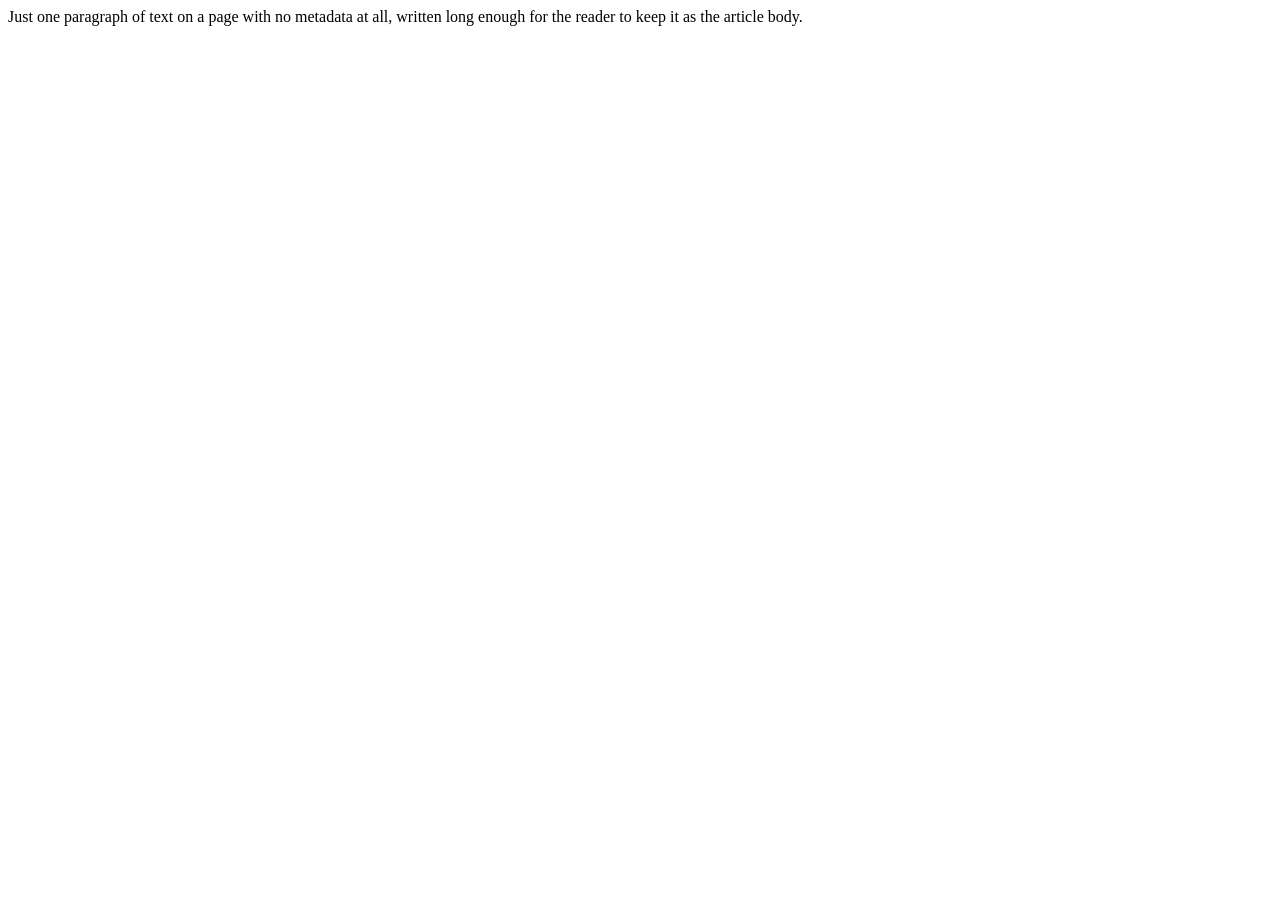
<file: tests/fixtures/bare.html>
<html><head><title>  Plain   page title  </title></head><body><div><p>Just one paragraph of text on a page with no metadata at all, written long enough for the reader to keep it as the article body.</p></div></body></html>
</file>
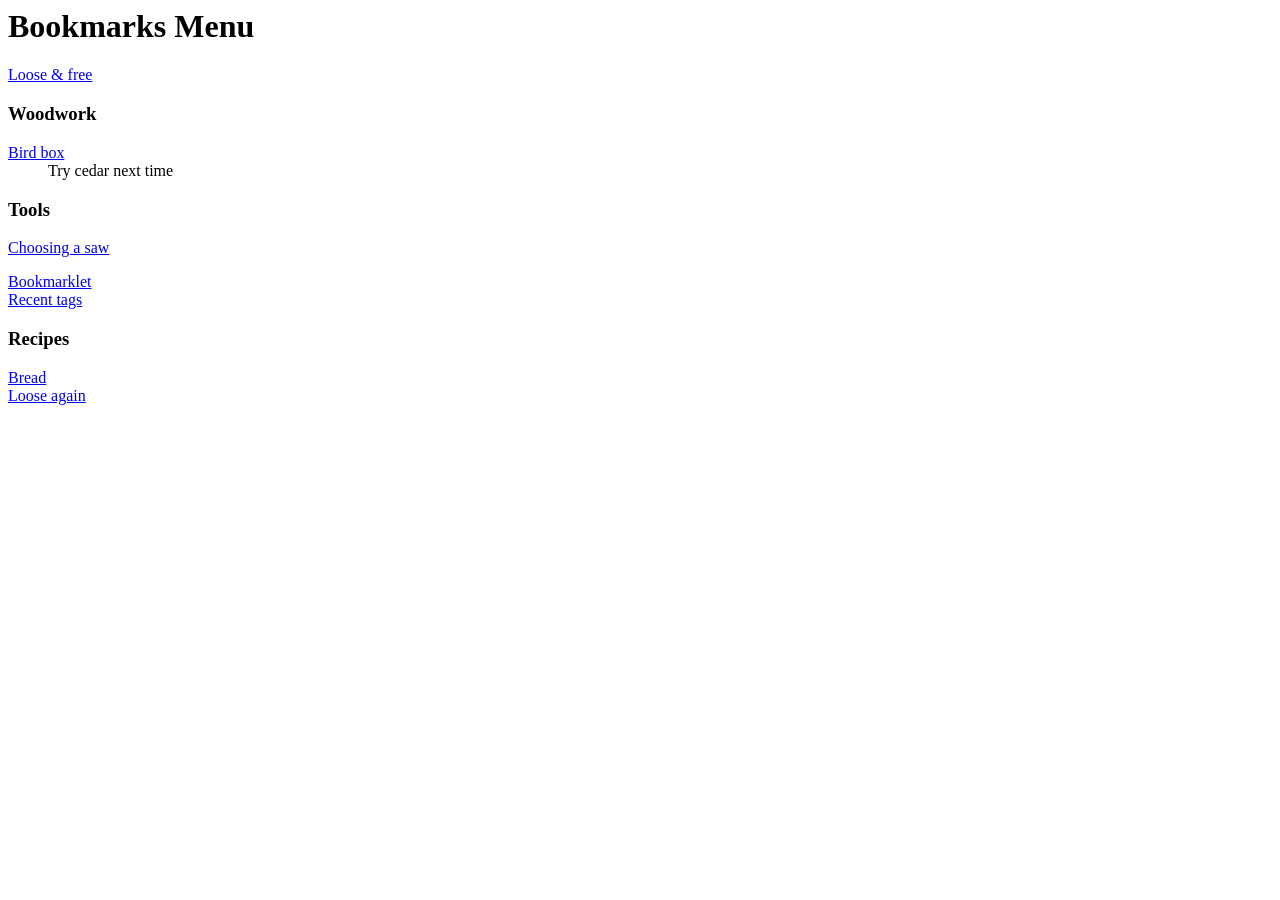
<file: tests/fixtures/bookmarks.html>
<!DOCTYPE NETSCAPE-Bookmark-file-1>
<!-- This is an automatically generated file.
     It will be read and overwritten.
     DO NOT EDIT! -->
<META HTTP-EQUIV="Content-Type" CONTENT="text/html; charset=UTF-8">
<TITLE>Bookmarks</TITLE>
<H1>Bookmarks Menu</H1>

<DL><p>
    <DT><A HREF="https://loose.example.test/" ADD_DATE="1700000000" LAST_MODIFIED="1700000001">Loose &amp; free</A>
    <DT><H3 ADD_DATE="1700000000" LAST_MODIFIED="1700000000">Woodwork</H3>
    <DL><p>
        <DT><A HREF="https://workshop.example.test/bird-box" ADD_DATE="1700000100" TAGS="birds,pine">Bird box</A>
        <DD>Try cedar next time
        <DT><H3>Tools</H3>
        <DL><p>
            <DT><A HREF="https://workshop.example.test/saws" ADD_DATE="1700000200000000">Choosing a saw</A>
        </DL><p>
        <DT><A HREF="javascript:alert(1)">Bookmarklet</A>
        <DT><A HREF="place:sort=8&amp;maxResults=10">Recent tags</A>
    </DL><p>
    <DT><H3>Recipes</H3>
    <DL><p>
        <DT><A HREF="https://food.example.test/bread">Bread</A>
        <DT><A HREF="https://loose.example.test/">Loose again</A>
    </DL><p>
</DL><p>
</file>
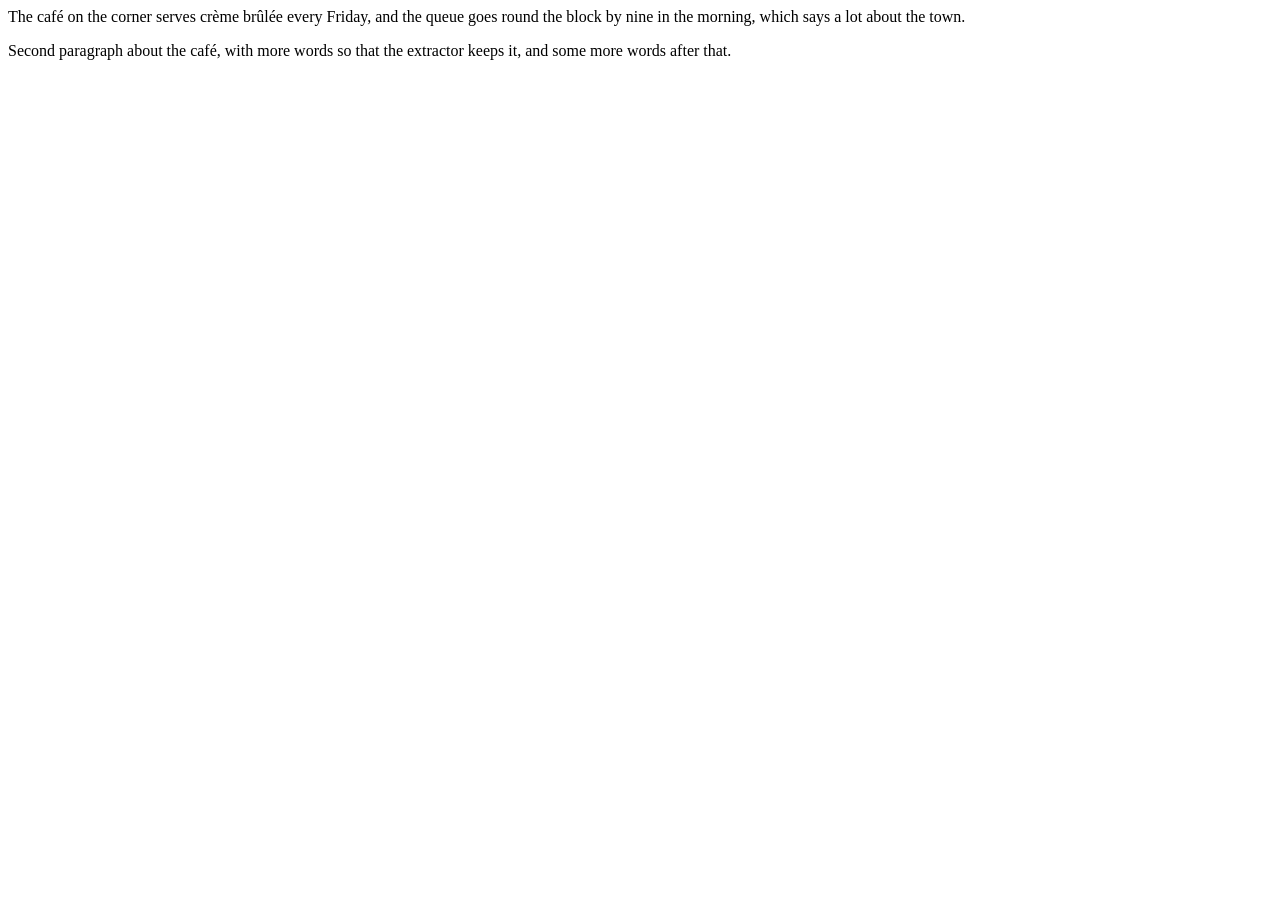
<file: tests/fixtures/latin1.html>
<html><head><meta charset="iso-8859-1"><title>Caf� notes</title></head><body><article><p>The caf� on the corner serves cr�me br�l�e every Friday, and the queue goes round the block by nine in the morning, which says a lot about the town.</p><p>Second paragraph about the caf�, with more words so that the extractor keeps it, and some more words after that.</p></article></body></html>
</file>
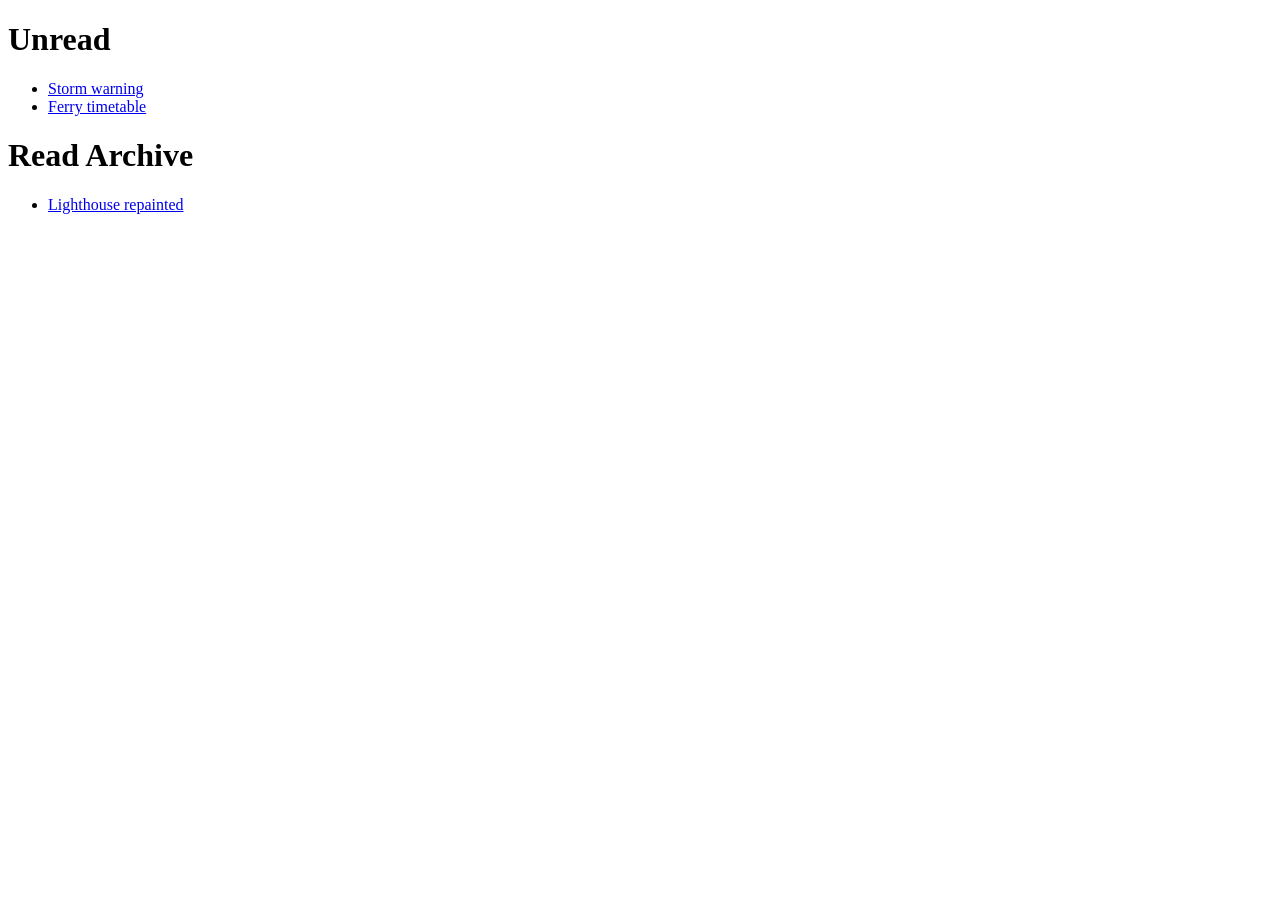
<file: tests/fixtures/pocket.html>
<!DOCTYPE html>
<html>
	<head>
		<meta http-equiv="Content-Type" content="text/html; charset=UTF-8">
		<title>Pocket Export</title>
	</head>
	<body>
		<h1>Unread</h1>
		<ul>
			<li><a href="https://news.example.test/storm" time_added="1699990000" tags="weather">Storm warning</a></li>
			<li><a href="https://news.example.test/ferry" time_added="1699990100" tags="">Ferry timetable</a></li>
		</ul>

		<h1>Read Archive</h1>
		<ul>
			<li><a href="https://news.example.test/lighthouse" time_added="1699980000" tags="harbour,history">Lighthouse repainted</a></li>
		</ul>
	</body>
</html>
</file>
